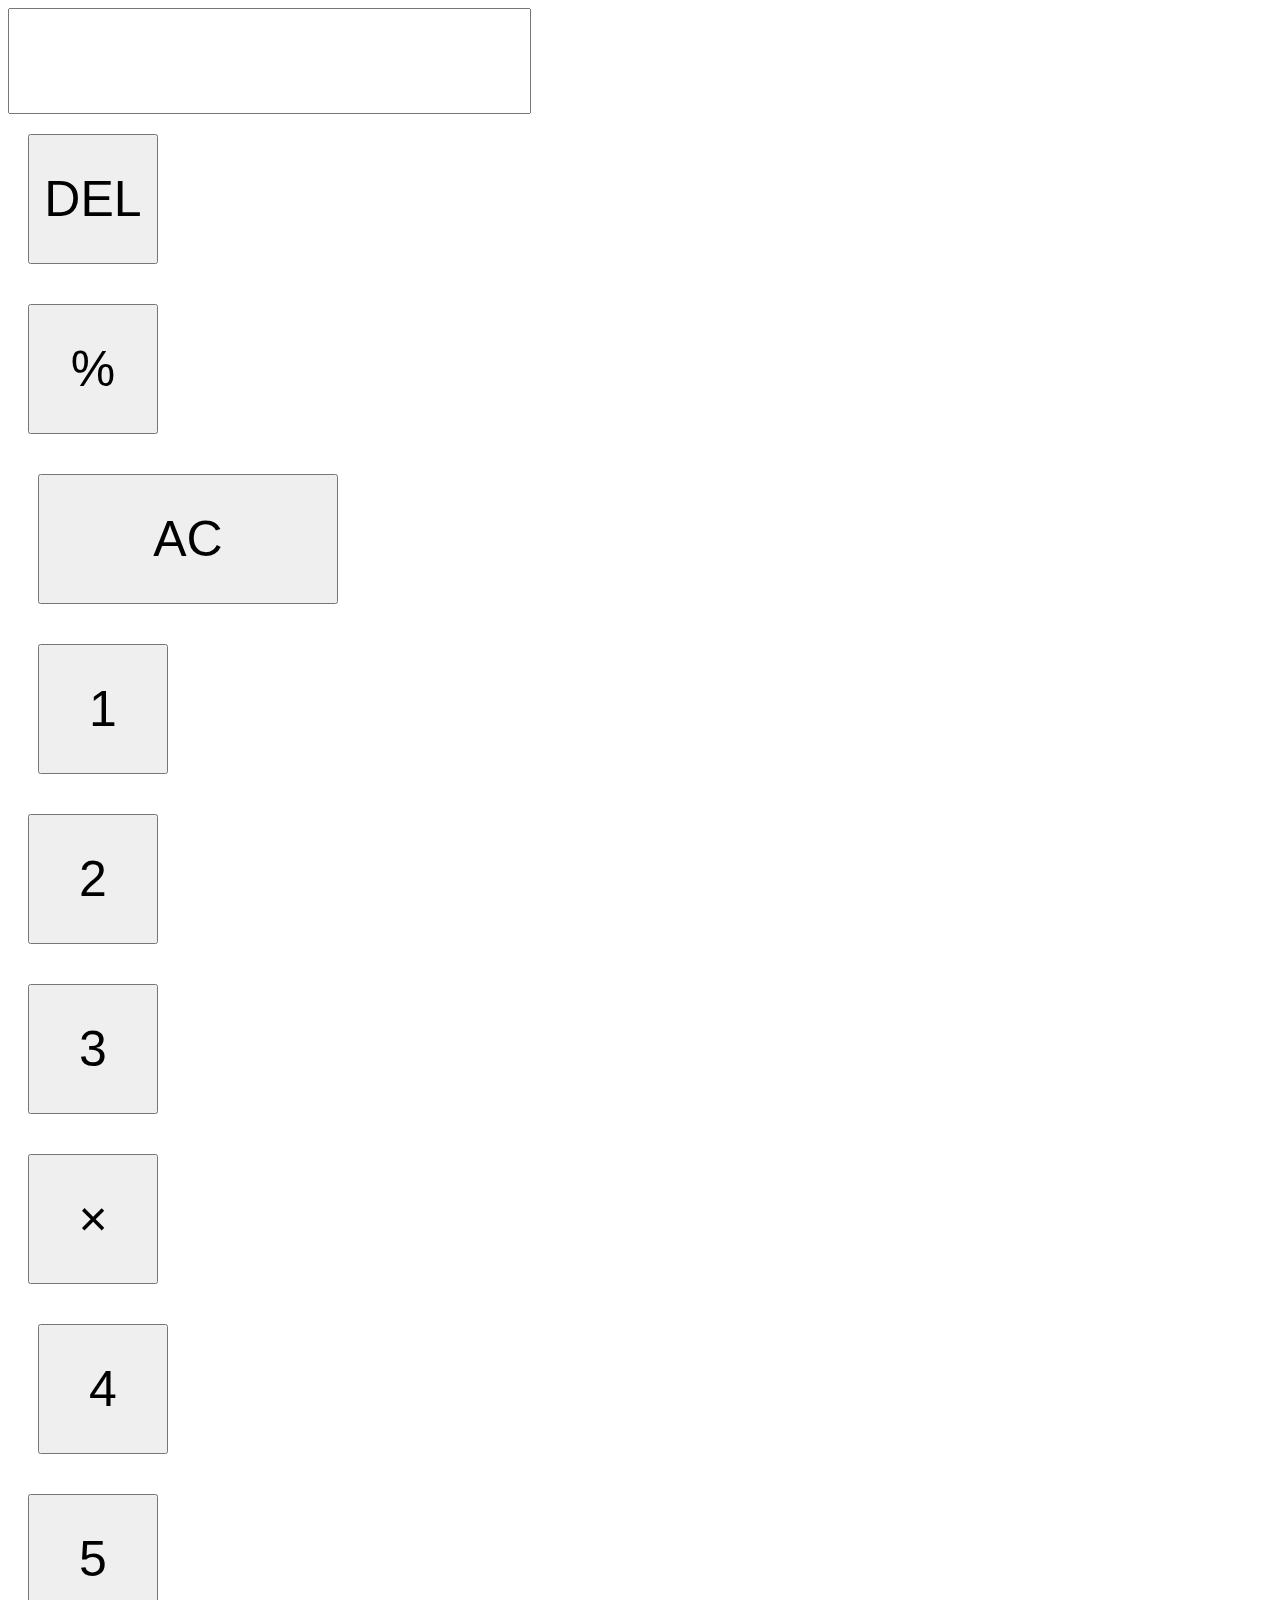
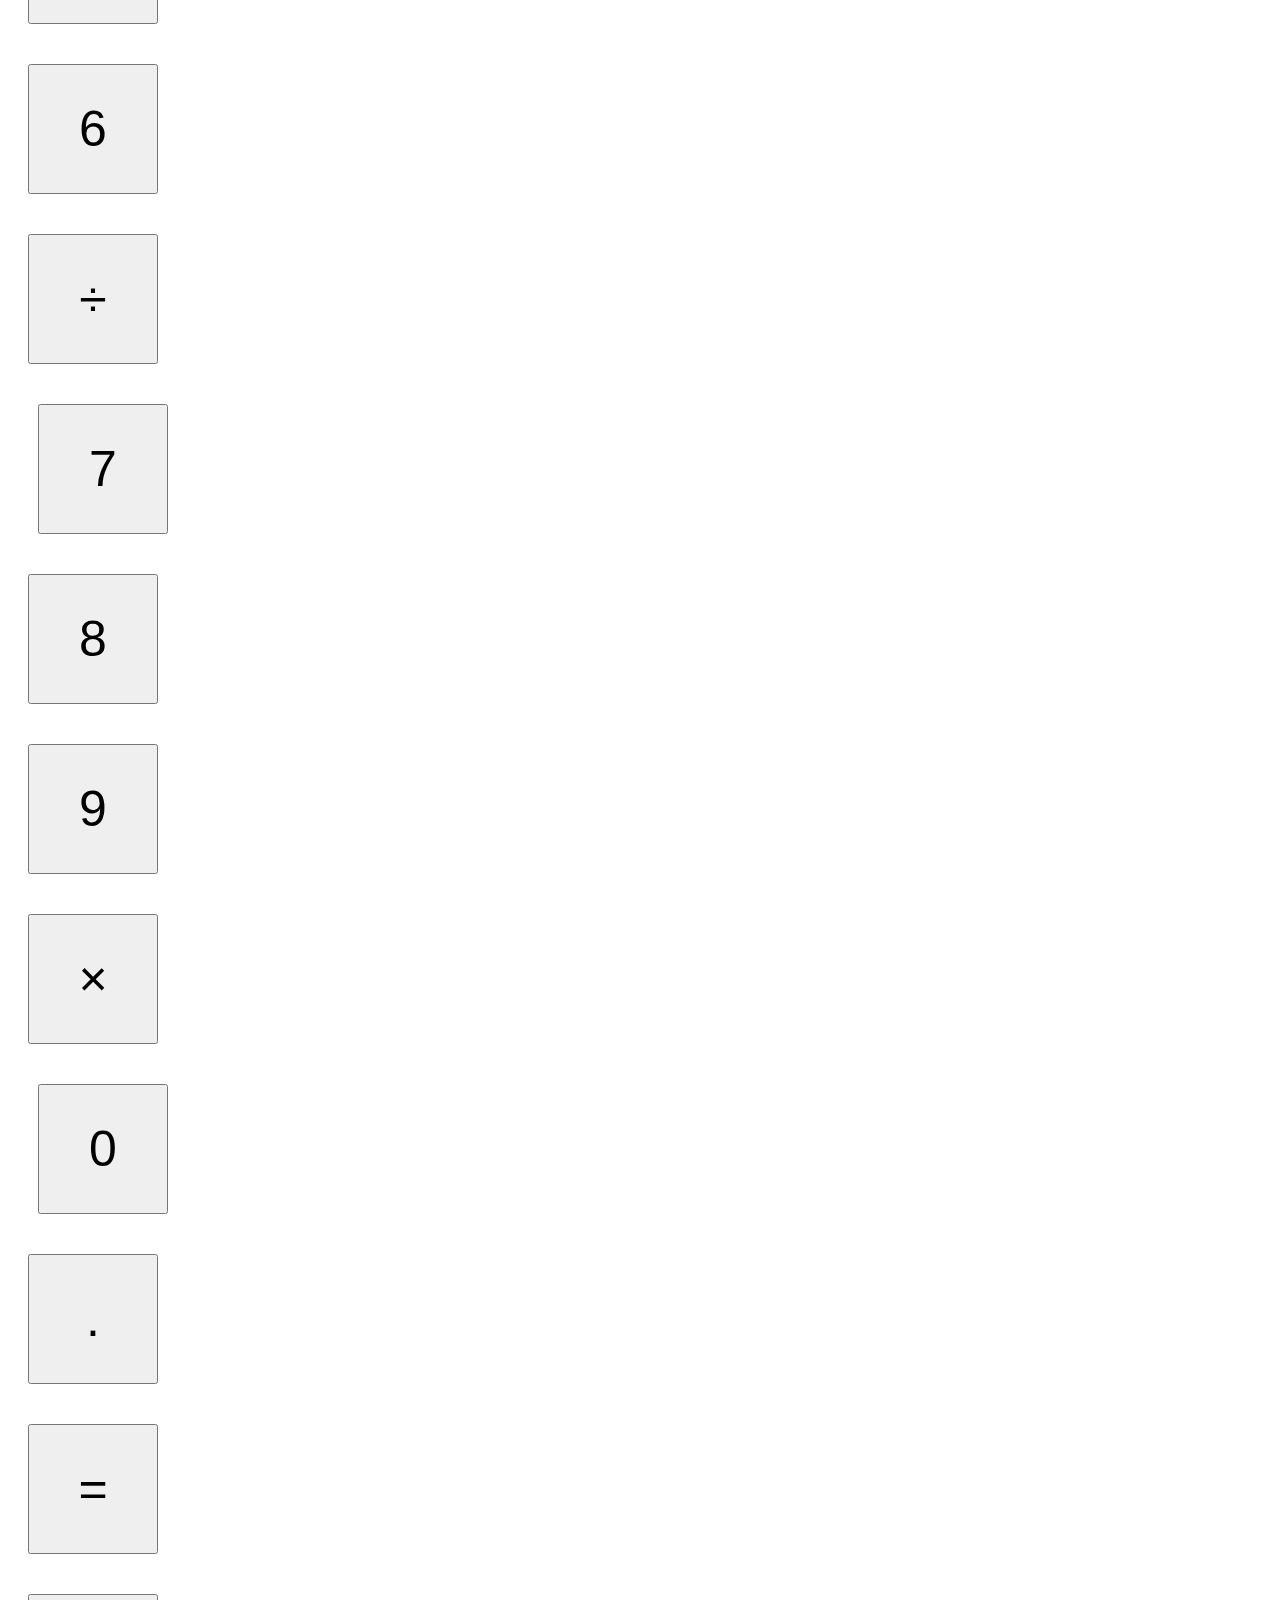
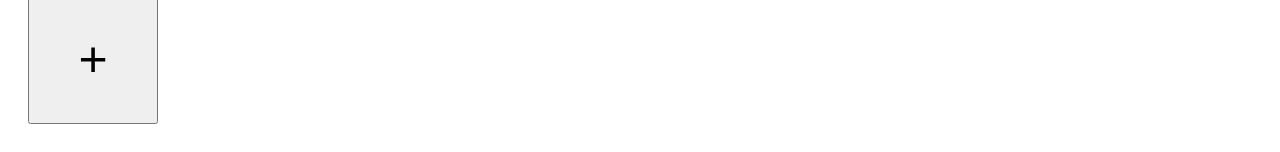
<file: calculator/index.html>
<!DOCTYPE html>
<html lang="en">
<head>
    <meta charset="UTF-8">
    <meta name="viewport" content="width=device-width, initial-scale=1.0">
    <title>Document</title>
    <link href="https://cdn.jsdelivr.net/npm/bootstrap@5.0.2/dist/css/bootstrap.min.css" rel="stylesheet" integrity="sha384-EVSTQN3/azprG1Anm3QDgpJLIm9Nao0Yz1ztcQTwFspd3yD65VohhpuuCOmLASjC" crossorigin="anonymous">
<script src="https://cdn.jsdelivr.net/npm/bootstrap@5.0.2/dist/js/bootstrap.bundle.min.js" integrity="sha384-MrcW6ZMFYlzcLA8Nl+NtUVF0sA7MsXsP1UyJoMp4YLEuNSfAP+JcXn/tWtIaxVXM" crossorigin="anonymous"></script>
<script src="main.js"></script>
</head>
<body>
 <div class="container col-lg-12 bg-secondary rounded shadow-lg mt-5" >
    <div class="row">
        <div class="col-lg-12">
        <input type="text" class="form-control  mt-3" style="height: 100px; font-size: 40px;" id="input">
        
    </div>
    </div>
    <div class="row">
        

        <div class="col-lg-3">
        <button  onclick="del()" id="del" value="DEL" class="  btn btn-dark rounded-circle " style="width: 130px ; height: 130px; font-size: 50px; margin: 20px;" >DEL</button>
        </div>

        <div class="col-lg-3">
        <button onclick="persen()" id="persen" value="%" class="  btn btn-dark rounded-circle " style="width: 130px ; height: 130px; font-size: 50px; margin: 20px;" >%</button>
        </div>

        <div class="col-lg-6">
        <button  onclick="ac()" id="ac" value="AC" class="  btn btn-dark rounded-pill " style="width: 300px ; height: 130px; font-size: 50px; margin: 20px; margin-left: 30px;" >AC</button>
        </div>
     </div>

    <div class="row">
        <div class="col-lg-3">
        <button  onclick="one()" id="one" value="1" class="  btn btn-dark rounded-circle " style="width: 130px ; height: 130px; font-size: 50px; margin: 20px; margin-left: 30px;" >1</button>
        </div>

        <div class="col-lg-3">
        <button  onclick="two()" id="two" value="2" class="  btn btn-dark rounded-circle " style="width: 130px ; height: 130px; font-size: 50px; margin: 20px;" >2</button>
        </div>

        <div class="col-lg-3">
        <button onclick="three()" id="three" value="3" class="  btn btn-dark rounded-circle " style="width: 130px ; height: 130px; font-size: 50px; margin: 20px;" >3</button>
        </div>

        <div class="col-lg-3">
            <button  onclick="multi()" id="multi" value="*" class="  btn btn-dark rounded-circle " style="width: 130px ; height: 130px; font-size: 50px; margin: 20px;" >×</button>
        </div>
     </div>
     <div class="row">
        <div class="col-lg-3">
        <button onclick="four()" id="four" value="4"  class="  btn btn-dark rounded-circle " style="width: 130px ; height: 130px; font-size: 50px; margin: 20px; margin-left: 30px;" >4</button>
        </div>

        <div class="col-lg-3">
        <button  onclick="five()" id="five" value="5"class="  btn btn-dark rounded-circle " style="width: 130px ; height: 130px; font-size: 50px; margin: 20px;" >5</button>
        </div>

        <div class="col-lg-3">
        <button onclick="six()" id="six" value="6" class="  btn btn-dark rounded-circle " style="width: 130px ; height: 130px; font-size: 50px; margin: 20px;" >6</button>
        </div>

        <div class="col-lg-3">
            <button onclick="divi()" id="divi" value="/"  class="  btn btn-dark rounded-circle " style="width: 130px ; height: 130px; font-size: 50px; margin: 20px;" >÷</button>
        </div>
     </div>
     <div class="row">
        <div class="col-lg-3">
        <button onclick="seven()" id="seven" value="7"  class="  btn btn-dark rounded-circle " style="width: 130px ; height: 130px; font-size: 50px; margin: 20px; margin-left: 30px;" >7</button>
        </div>

        <div class="col-lg-3">
        <button onclick="eight()" id="eight" value="8" class="  btn btn-dark rounded-circle " style="width: 130px ; height: 130px; font-size: 50px; margin: 20px;" >8</button>
        </div>

        <div class="col-lg-3">
        <button onclick="nine()" id="nine" value="9" class="  btn btn-dark rounded-circle " style="width: 130px ; height: 130px; font-size: 50px; margin: 20px;" >9</button>
        </div>

        <div class="col-lg-3">
            <button onclick="cut()" id="cut" value="-" class="  btn btn-dark rounded-circle " style="width: 130px ; height: 130px; font-size: 50px; margin: 20px;" >×</button>
        </div>
     </div>
     <div class="row">
        <div class="col-lg-3">
        <button  onclick="zero()" id="zero" value="0" class="  btn btn-dark rounded-circle " style="width: 130px ; height: 130px; font-size: 50px; margin: 20px; margin-left: 30px;" >0</button>
        </div>

        <div class="col-lg-3">
        <button  onclick="dot()" id="dot" value="." class="  btn btn-dark rounded-circle " style="width: 130px ; height: 130px; font-size: 50px; margin: 20px;" >.</button>
        </div>

        <div class="col-lg-3">
        <button onclick="equal()" id="equal" value="=" class="  btn btn-dark rounded-circle " style="width: 130px ; height: 130px; font-size: 50px; margin: 20px;" >=</button>
        </div>

        <div class="col-lg-3">
            <button onclick="plus()" id="plus" value="+" class="  btn btn-dark rounded-circle " style="width: 130px ; height: 130px; font-size: 50px; margin: 20px;" >+</button>
        </div>
     </div>
 </div>
    
</body>
</html>
</file>
